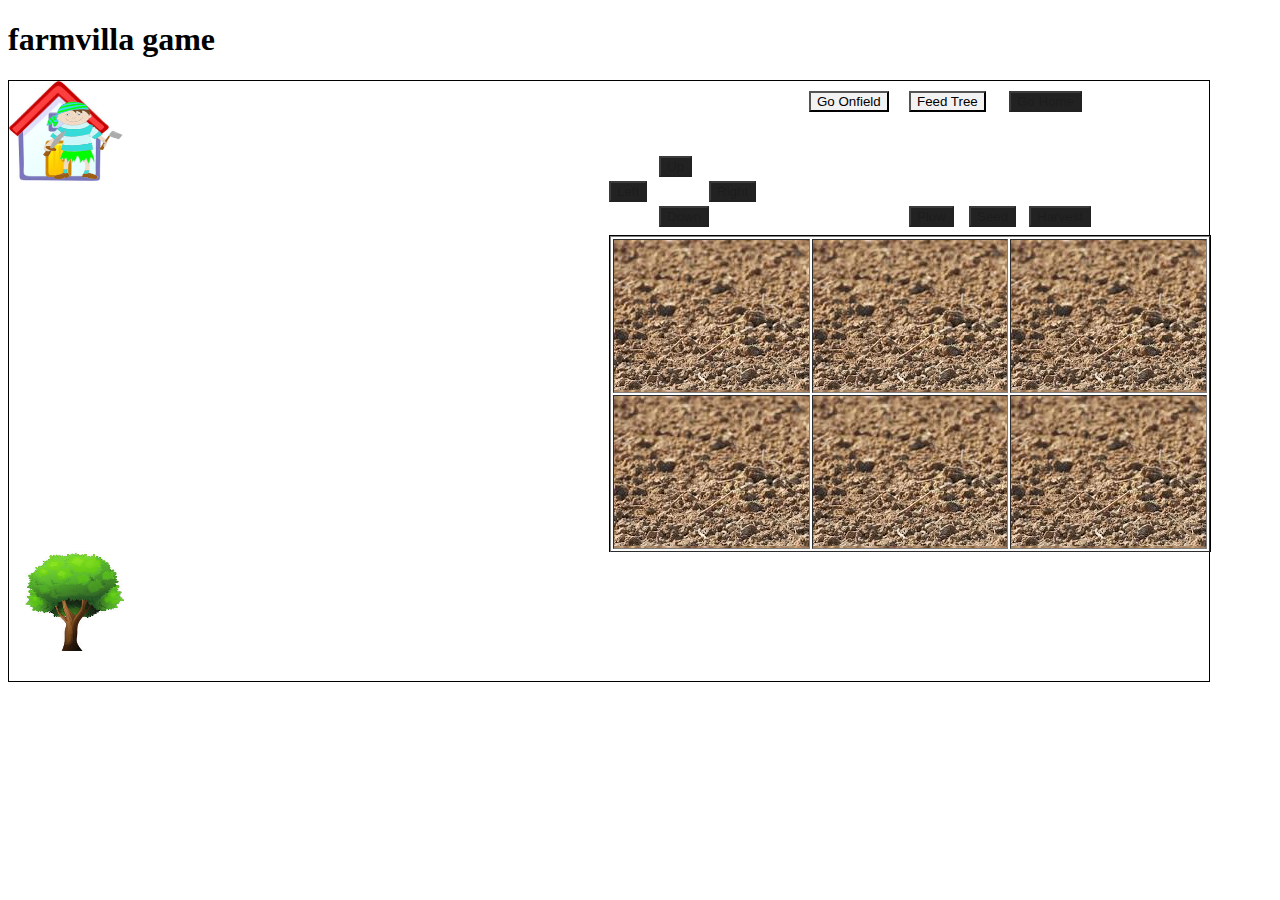
<file: index .html>
<!DOCTYPE html>
<html>
    <head>
        <title>farm</title>
         <script src="https://ajax.googleapis.com/ajax/libs/jquery/1.12.4/jquery.min.js"></script>
        <script src="farm.js"></script>
        <link rel="stylesheet" type="text/css" href="farm.css">
    </head>
    <body>
        <h1>farmvilla game</h1>
        <div style= "width:1200px; height:600px; border:solid 1px black; position:relative;">
            <div class="house">
                <img src="img/farmhouse.jpg" alt="" style="width:100px;height:100px;" class="home">
            </div>
            <div class="farmboy" id="farmBoy">
                <div class="stop " id="stop">
                    
                </div>
            </div> 
            <img src="img/farmtree.jpg" alt="" style="width:100px;height:100px;" class="farmtree">
            <img src="img/seed.png" alt=""" class="imgseed" id="img">
            <img src="img/pani.jpg" alt=""  style="width:100px;height:25px;" class="imgwater" id="img">
            <input type="button" name="button" value="Go Onfield" id="onfield" class="onfield" height="10px" width="10px">
            <input type="button" name="button" value="Feed Tree" id="feedtree" class="feedtree"  height="10px" width="10px" >
            <input type="button" name="button" value="Go Home" id="gohome" class="gohome"  height="10px" width="10px" >
            <input type="button" name="button" value="Start Water" id="startwater" class="startwater"  height="10px" width="10px" >
            <input type="button" name="button" value="Stop Water" id="stopwater" class="stopwater"  height="10px" width="10px"  >
            <input type="button" name="button" value="Plow" id="plow" class="plow"  height="10px" width="10px" >
            <input type="button" name="button" value="Seed" id="seed" class="seed"  height="10px" width="10px" >
            <input type="button" name="button" value="Harvest" id="harvest" class="harvest"  height="10px" width="10px" >
            <div>
            <input type="button" name="button" value="Up" id="top" class="up"  height="10px" width="10px" >
            <input type="button" name="button" value="Left" id="left" class="left"  height="10px" width="10px" >
            <input type="button" name="button" value="Right" id="right" class="right"  height="10px" width="10px" >
            <input type="button" name="button" value="Down" id="down" class="down"  height="10px" width="10px" >
            </div> 
            <div style= "width:600px; height:315px; border:solid 1px black;" class="innerdiv">
                <table border="1">
                <tbody id = "myFarm"></tbody>
                </table>
            </div>
        </div>
        
    </body>
</html
</file>
<file: farm.css>
.onfield{
    position: absolute;
    top: 10px;
    margin-left: 800px;
}
.feedtree{
    position: absolute;
    top: 10px;
    margin-left: 900px;
}
.gohome{
    position: absolute;
    top: 10px;
    margin-left: 1000px;
}
.farmboy{
    position: absolute;
    left: 34px;
    top: 20px;
    z-index: 3;
}

.stop{
    background-image: url(img/farmer.png);
    background-repeat: no-repeat;
    background-size: 100% 100%;
    height: 80px;
    width: 80px;
}
.stopmove{
    background-image: url(img/farrmer_move.gif);
    background-repeat: no-repeat;

    background-size: 100% 100%;
    height: 80px;
    width: 80px;
}
.men{
    position: absolute;
    left: 34px;
    top: 40px;
    z-index: 3;
}
.lowerbodydiv{
    position: relative;

    left: -4px;
    top: -4px;
}
.leftfoot{
    left: 2px;
    position: absolute;  
}

.rightfoot{
    left: 19px;
    position: absolute;  
}
.farmtree{
    position: absolute;
    bottom: 30px;
    left: 16px;
}
.innerdiv{
    position: absolute;
    margin-top: 50px;
    margin-left: 600px;
}
.startwater{
    position: absolute;
    margin-top: 290px;
    margin-left: 80px;
}
.stopwater{
    position: absolute;
    margin-top: 290px;
    margin-left: 80px;
}
.plow{
    position: absolute;
    top: 125px;
    left: 900px;
}
.seed{
    position: absolute;
    top: 125px;
    left:960px;
}
.harvest{
    position: absolute;
    top: 125px;
    left: 1020px;
}
.up{
    position: absolute;
    top: 75px;
    left: 650px;
}
.left{
    position: absolute;
    top: 100px;
    left: 600px;
}
.right{
    position: absolute;
    top: 100px;
    left: 700px;
}
.down{
    position: absolute;
    top: 125px;
    left: 650px;
}
.imgwater{
    position: absolute;
    z-index: 1;
    bottom: 15px;
    left: 16px;
}
</file>
